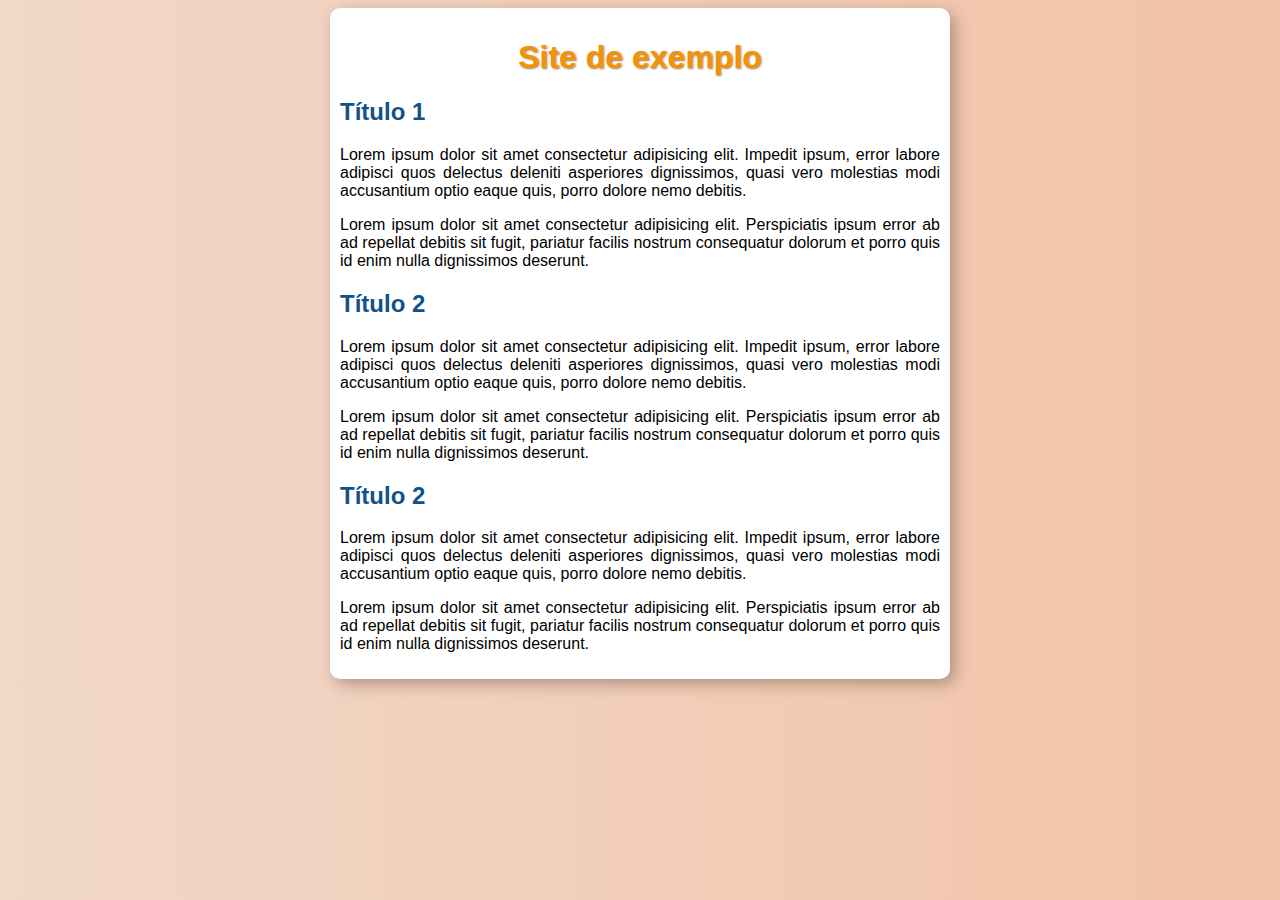
<file: exercicios/1- Fazendo um site com degradê/index.html>
<!DOCTYPE html>
<html lang="en">

<head>
    <meta charset="UTF-8">
    <meta name="viewport" content="width=device-width, initial-scale=1.0">
    <title>Site com degradê</title>
    <link rel="stylesheet" href="style.css">
</head>

<body>

    <main>
        <h1>Site de exemplo</h1>

        <h2>Título 1</h2>
        <p>Lorem ipsum dolor sit amet consectetur adipisicing elit. Impedit ipsum, error labore adipisci quos delectus
            deleniti asperiores dignissimos, quasi vero molestias modi accusantium optio eaque quis, porro dolore nemo
            debitis.</p>
        <p>Lorem ipsum dolor sit amet consectetur adipisicing elit. Perspiciatis ipsum error ab ad repellat debitis sit
            fugit, pariatur facilis nostrum consequatur dolorum et porro quis id enim nulla dignissimos deserunt.</p>

        <h2>Título 2 </h2>
        <p>Lorem ipsum dolor sit amet consectetur adipisicing elit. Impedit ipsum, error labore adipisci quos delectus
            deleniti asperiores dignissimos, quasi vero molestias modi accusantium optio eaque quis, porro dolore nemo
            debitis.</p>
        <p>Lorem ipsum dolor sit amet consectetur adipisicing elit. Perspiciatis ipsum error ab ad repellat debitis sit
            fugit, pariatur facilis nostrum consequatur dolorum et porro quis id enim nulla dignissimos deserunt.</p>

        <h2>Título 2 </h2>
        <p>Lorem ipsum dolor sit amet consectetur adipisicing elit. Impedit ipsum, error labore adipisci quos delectus
            deleniti asperiores dignissimos, quasi vero molestias modi accusantium optio eaque quis, porro dolore nemo
            debitis.</p>
        <p>Lorem ipsum dolor sit amet consectetur adipisicing elit. Perspiciatis ipsum error ab ad repellat debitis sit
            fugit, pariatur facilis nostrum consequatur dolorum et porro quis id enim nulla dignissimos deserunt.</p>

    </main>
</body>

</html>
</file>
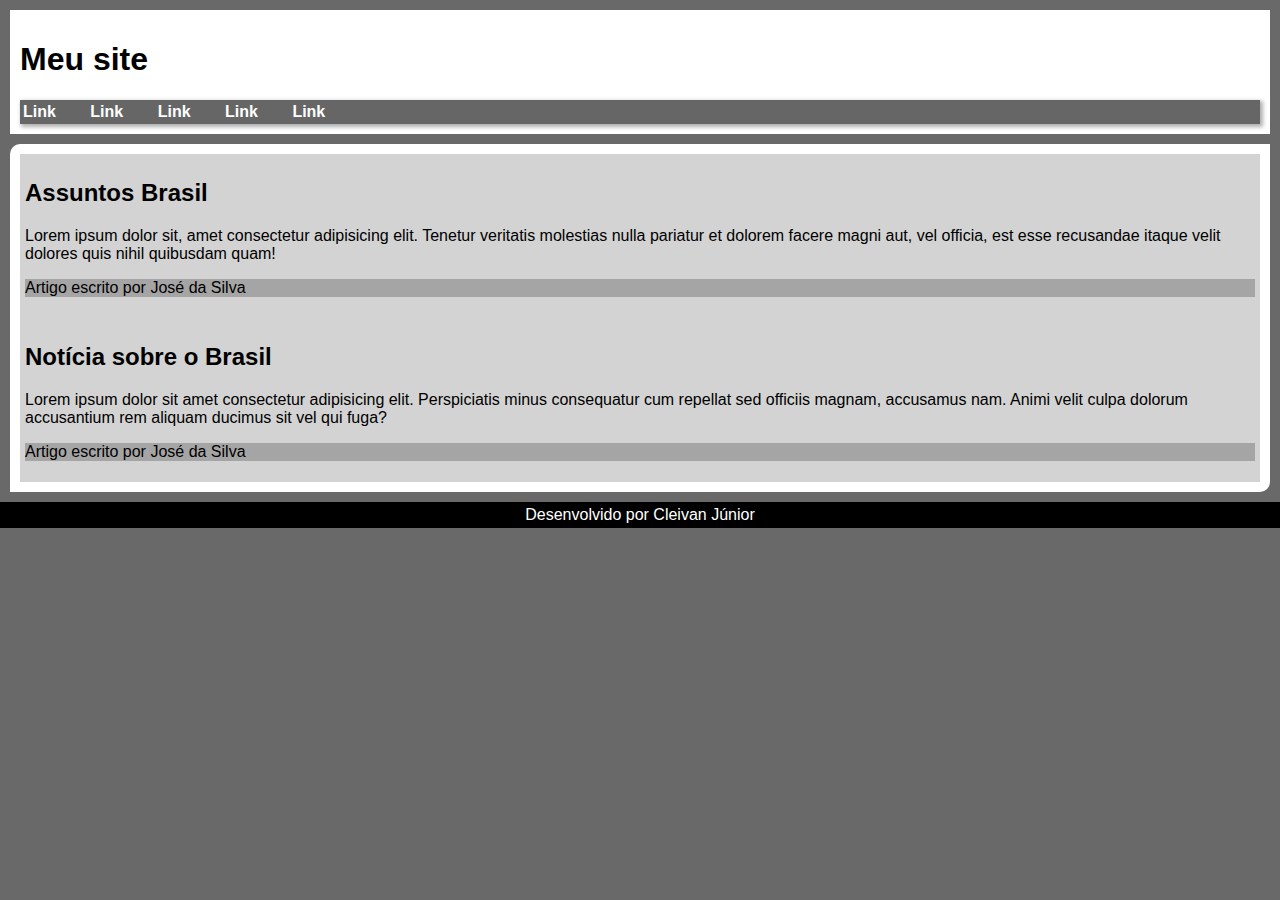
<file: exercicios/2- Fazendo um site padrão/index.html>
<!DOCTYPE html>
<html lang="pt-br">

<head>
    <meta charset="UTF-8">
    <meta name="viewport" content="width=device-width, initial-scale=1.0">
    <title>Site padrão</title>
    <link rel="stylesheet" href="style.css">
</head>

<body>
    <header> <!--Cabeçalho-->
        <h1>Meu site</h1>
        <nav> <!--Navegação - Menu-->
            <a href="#">Link</a>
            <a href="#">Link</a>
            <a href="#">Link</a>
            <a href="#">Link</a>
            <a href="#">Link</a>
        </nav>
    </header>

    <main> <!--Conteúdo principal-->
        <section id="assuntos">
            <article>
                <h2>Assuntos Brasil</h2>
                <p>Lorem ipsum dolor sit, amet consectetur adipisicing elit. Tenetur veritatis molestias nulla pariatur
                    et dolorem facere magni aut, vel officia, est esse recusandae itaque velit dolores quis nihil
                    quibusdam quam!</p>
                <aside>
                    <p>Artigo escrito por José da Silva</p>
                </aside>
            </article>
        </section>

        <section id="noticias">
            <article>
                <h2>Notícia sobre o Brasil</h2>
                <p>Lorem ipsum dolor sit amet consectetur adipisicing elit. Perspiciatis minus consequatur cum repellat
                    sed officiis magnam, accusamus nam. Animi velit culpa dolorum accusantium rem aliquam ducimus sit
                    vel qui fuga?</p>
                    <aside>
                        <p>Artigo escrito por José da Silva</p>
                    </aside>
            </article>
        </section>
    </main>

    <footer>
        <p>Desenvolvido por Cleivan Júnior</p>
    </footer>
</body>

</html>
</file>
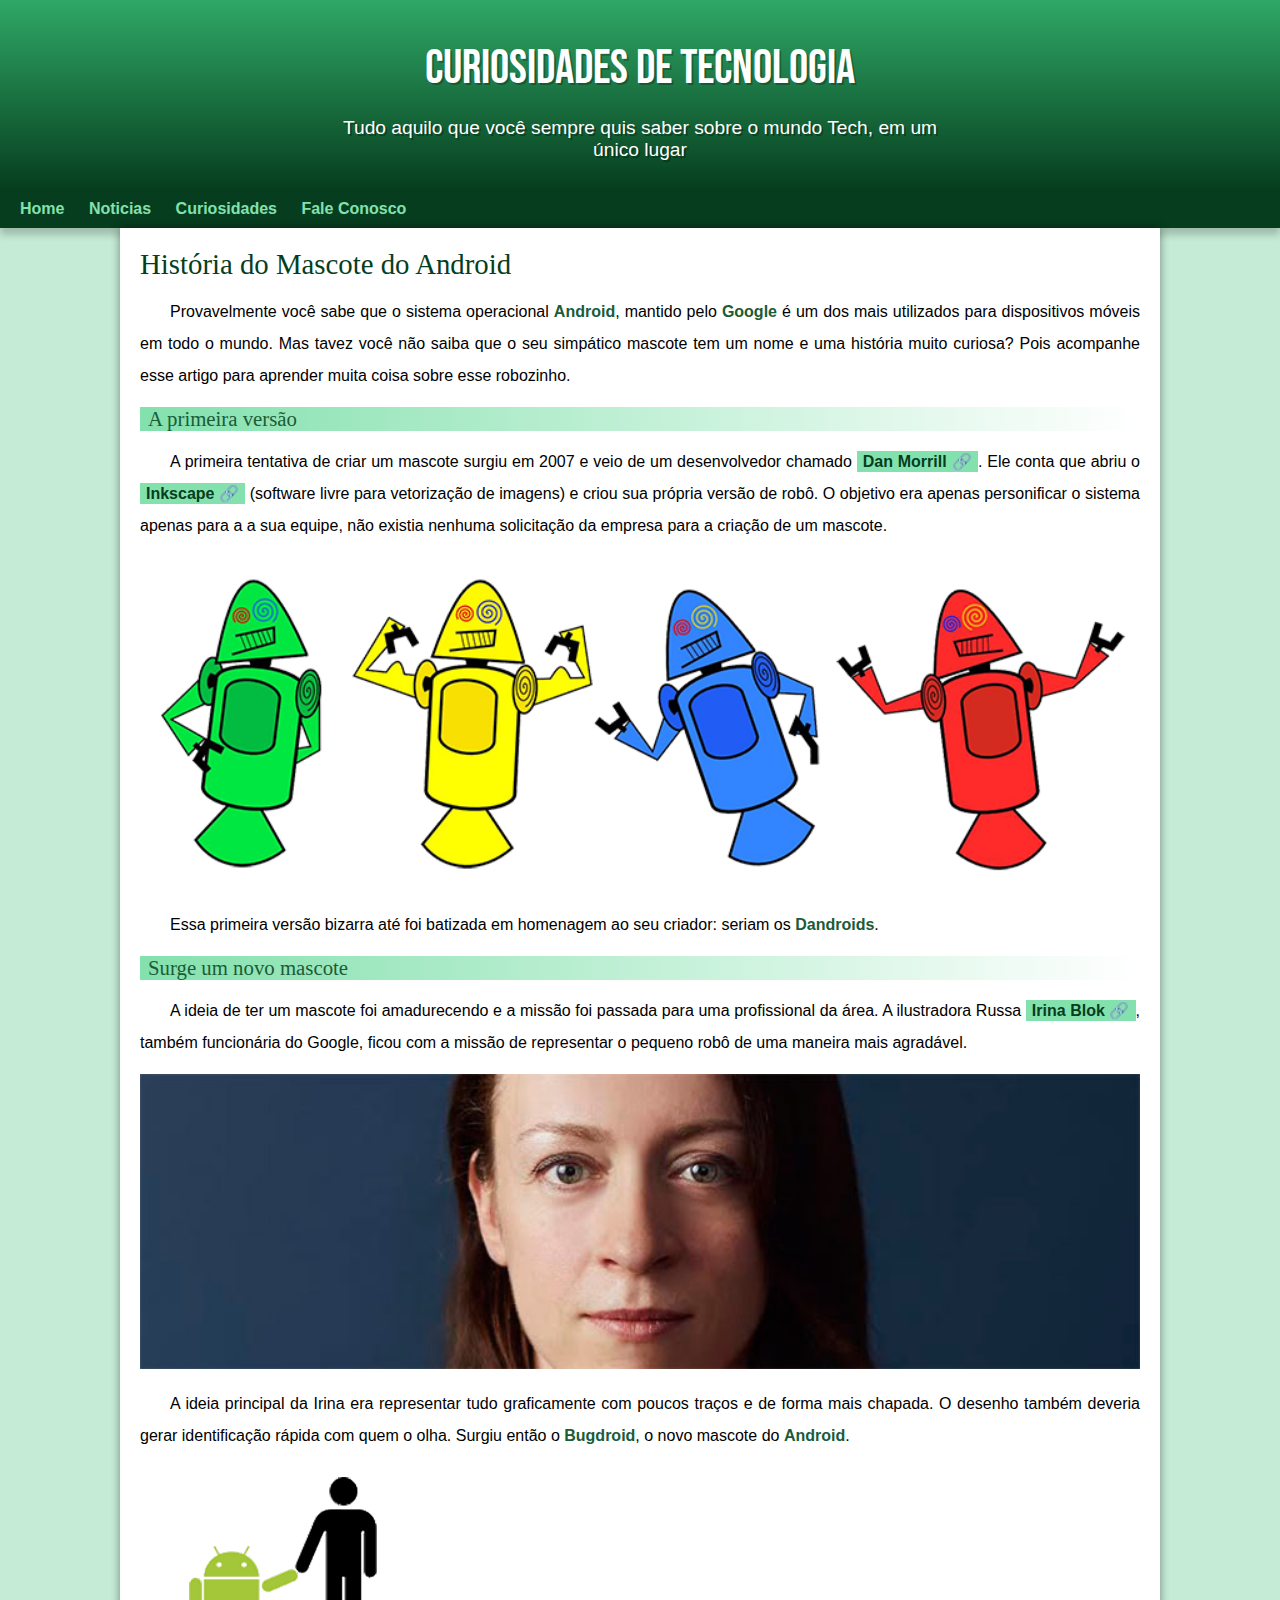
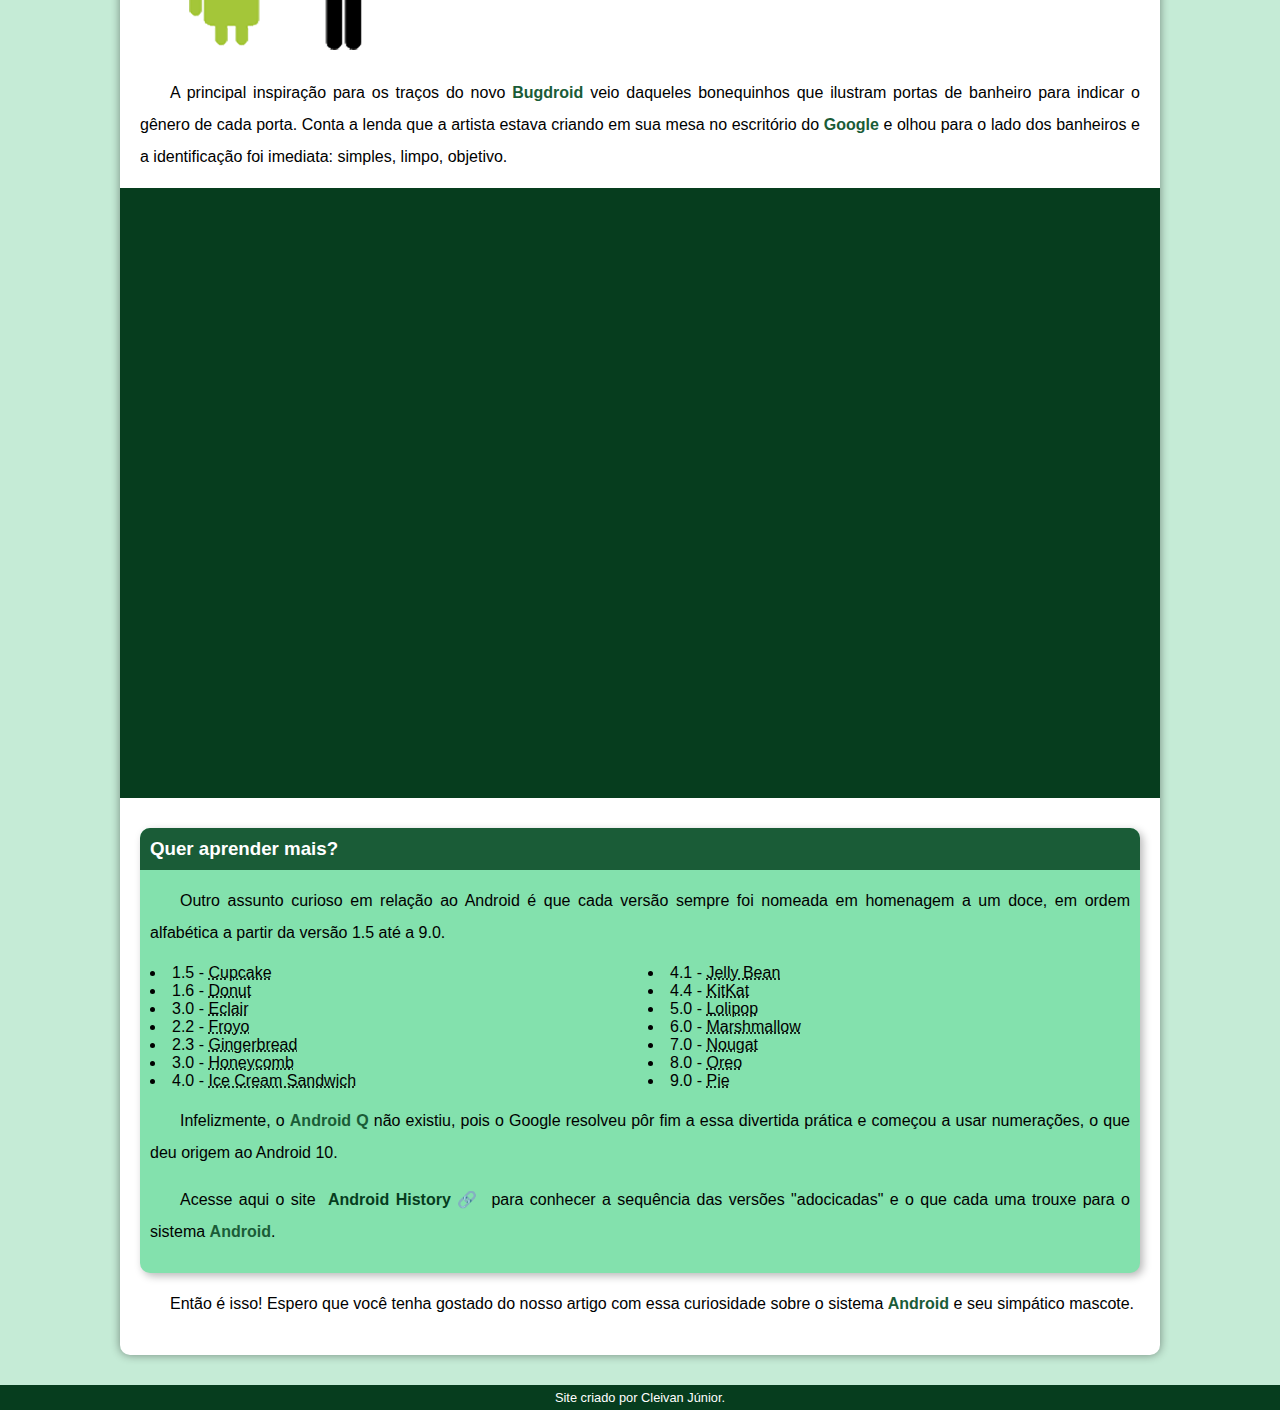
<file: exercicios/3- Site completo (Android)/index.html>
<!DOCTYPE html>
<html lang="pt-br">

<head>
    <meta charset="UTF-8">
    <meta name="viewport" content="width=device-width, initial-scale=1.0">
    <title>Como surgiu o mascote do Android</title>
    <link rel="shortcut icon" href="imagens/favicon.ico" type="image/x-icon">
    <link rel="stylesheet" href="estilo/style.css">
</head>

<body>
    <header>
        <h1>CURIOSIDADES DE TECNOLOGIA</h1>
        <p>Tudo aquilo que você sempre quis saber sobre o mundo Tech, em um único lugar</p>
    </header>
    
        <nav>
            <a href="#">Home</a>
            <a href="#">Noticias</a>
            <a href="#">Curiosidades</a>
            <a href="#">Fale Conosco</a>
        </nav>


    <main>
        <article>
            <h1>História do Mascote do Android</h1>

            <p>
                Provavelmente você sabe que o sistema operacional <strong>Android</strong>, mantido pelo <strong>Google</strong> é um dos mais utilizados
                para
                dispositivos móveis em todo o mundo. Mas tavez você não saiba que o seu simpático mascote tem um nome e
                uma
                história muito curiosa? Pois acompanhe esse artigo para aprender muita coisa sobre esse robozinho.
            </p>

            <h2>A primeira versão</h2>

            <p>
                A primeira tentativa de criar um mascote surgiu em 2007 e veio de um desenvolvedor chamado <a href="https://androidcommunity.com/dan-morrill-shows-us-the-android-mascot-that-almost-was-20130103/" target="_blank" class="externo">Dan Morrill</a>.
                Ele
                conta que abriu o <a href="https://inkscape.org/pt-br/" target="_blank" class="externo">Inkscape</a> (software livre para vetorização de imagens) e criou sua própria versão de
                robô.
                O objetivo era apenas personificar o sistema apenas para a a sua equipe, não existia nenhuma solicitação
                da
                empresa para a criação de um mascote.
            </p>
        
            <picture> 
                <source media="(max-width: 670px)" srcset="imagens/dan-droids-pq.png"> 
                <img src="imagens/dan-droids.png" alt="Primeiro mascote do Android">
            </picture> 

            <p>Essa primeira versão bizarra até foi batizada em homenagem ao seu criador: seriam os <strong>Dandroids</strong>.</p> 

            <h2>Surge um novo mascote</h2>

            <p> 
                A ideia de ter um mascote foi amadurecendo e a missão foi passada para uma profissional da área. A
                ilustradora Russa <a href="https://www.irinablok.com/android" target="_blank" class="externo">Irina Blok</a>, também funcionária do Google, ficou com a missão de representar o pequeno
                robô
                de uma maneira mais agradável.
            </p>


            <picture>
                <source media="(max-width: 670px)" srcset="imagens/irina-blok-pq.jpg">
                <img src="imagens/irina-blok.jpg" alt="Irina Blok, criadora do Bugdroid">
            </picture>

            <p>A ideia principal da Irina era representar tudo graficamente com poucos traços e de forma mais chapada. O
                desenho também deveria gerar identificação rápida com quem o olha. Surgiu então o <strong>Bugdroid</strong>, o novo
                mascote do <strong>Android</strong>.</p>

            <img src="imagens/bugdroid.png" class="pequena" alt="Bugdroid">

            <p>A principal inspiração para os traços do novo <strong>Bugdroid</strong> veio daqueles bonequinhos que ilustram portas de
                banheiro para indicar o gênero de cada porta. Conta a lenda que a artista estava criando em sua mesa no
                escritório do <strong>Google</strong> e olhou para o lado dos banheiros e a identificação foi imediata: simples, limpo,
                objetivo.</p>

            <div class="video">
                <iframe width="560" height="315" src="https://www.youtube.com/embed/l2UDgpLz20M"
                    title="YouTube video player" frameborder="0"
                    allow="accelerometer; autoplay; clipboard-write; encrypted-media; gyroscope; picture-in-picture; web-share"
                    allowfullscreen></iframe>
            </div>

            <aside>
                <h3>Quer aprender mais?</h3>

                <p>
                    Outro assunto curioso em relação ao Android é que cada versão sempre foi nomeada em homenagem a um
                    doce,
                    em
                    ordem alfabética a partir da versão 1.5 até a 9.0.
                </p>

                <ul>
                    <li>1.5 - <abbr title="Bolo de Copo">Cupcake</abbr></li>
                    <li>1.6 - <abbr title="Rosquinha">Donut</abbr></li>
                    <li>3.0 - <abbr title="Bomba">Eclair</abbr></li>
                    <li>2.2 - <abbr title="Iogurte Congelado">Froyo</abbr></li>
                    <li>2.3 - <abbr title="Biscoito de Gengibre">Gingerbread</abbr></li>
                    <li>3.0 - <abbr title="Favo de Mel">Honeycomb</abbr></li>
                    <li>4.0 - <abbr title="Sanduíche de Sorvete">Ice Cream Sandwich</abbr></li>
                    <li>4.1 - <abbr title="Jujuba">Jelly Bean</abbr></li>
                    <li>4.4 - <abbr title="Kitkat">KitKat</abbr></li>
                    <li>5.0 - <abbr title="Pirulito">Lolipop</abbr></li>
                    <li>6.0 - <abbr title="Marshmallow">Marshmallow</abbr></li>
                    <li>7.0 - <abbr title="Torrone">Nougat</abbr></li>
                    <li>8.0 - <abbr title="Oreo">Oreo</abbr></li>
                    <li>9.0 - <abbr title="Torta">Pie</abbr></li>
                </ul>

                <p>
                    Infelizmente, o <strong>Android Q</strong> não existiu, pois o Google resolveu pôr fim a essa divertida prática e
                    começou
                    a
                    usar numerações, o que deu origem ao Android 10.
                </p>

                <p>
                    Acesse aqui o site <a href="https://www.android.com/intl/pt-BR_br/history/" target="_blank" class="externo">Android History</a> para conhecer a sequência das versões "adocicadas" e o que cada
                    uma
                    trouxe para o sistema <strong>Android</strong>.
                </p>
            </aside>

            <p>
                Então é isso! Espero que você tenha gostado do nosso artigo com essa curiosidade sobre o sistema <strong>Android</strong>
                e
                seu simpático mascote.
            </p>

        </article>
    </main>

    <footer>
        Site criado por Cleivan Júnior.
    </footer>
</body>

</html>
</file>
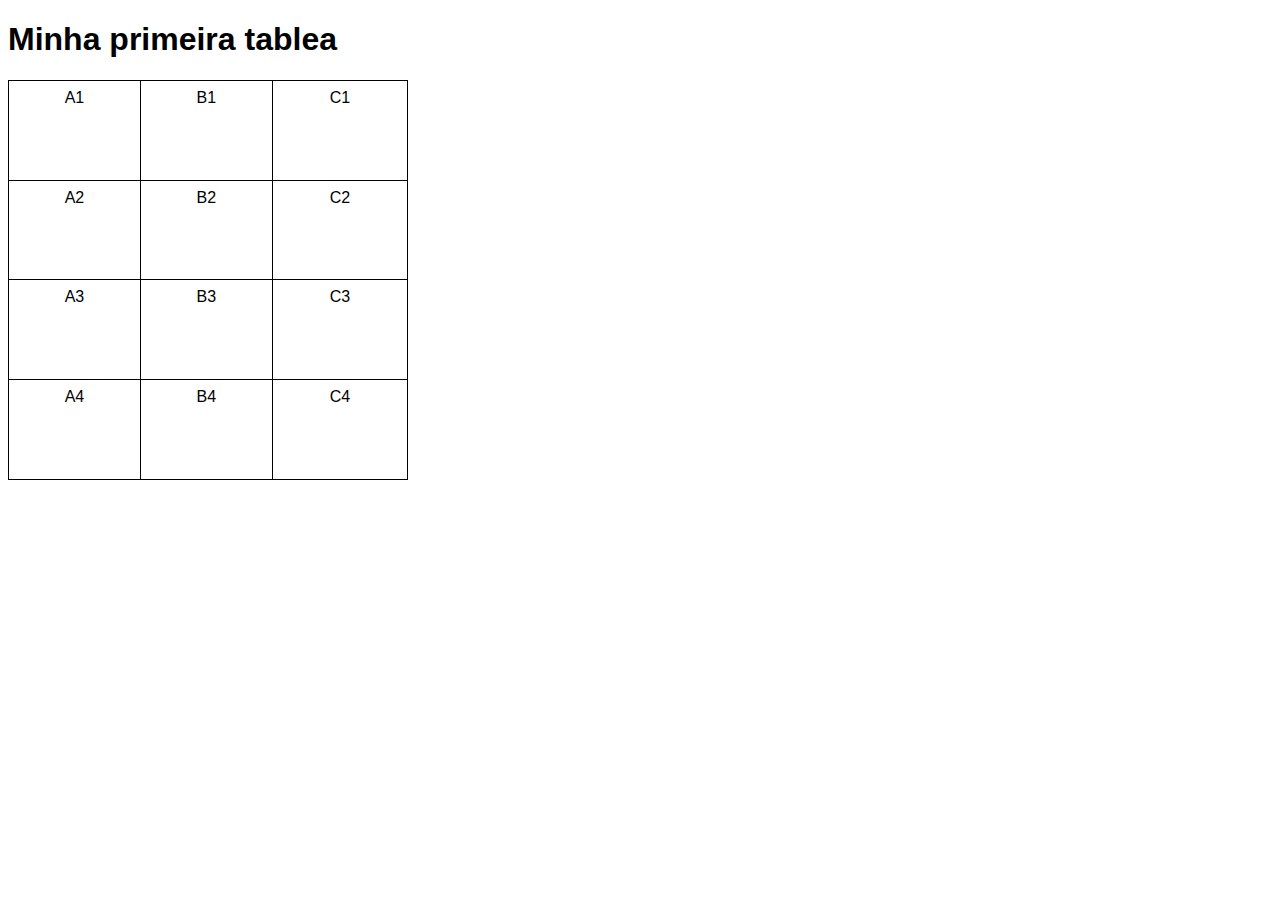
<file: exercicios/3- Tabelas em HTML/tabela001.html>
<!DOCTYPE html>
<html lang="pt-br">
<head>
    <meta charset="UTF-8">
    <meta name="viewport" content="width=device-width, initial-scale=1.0">
    <title>Tabelas</title>
    <style>
        body {
            font-family: Arial, Helvetica, sans-serif;
        }

        table {
            width: 400px;
            height: 400px;
            border-collapse: collapse; /*Juntando as linhas da tabela*/
        }

        td {
            border: 1px solid black;
            padding: 8px;
            text-align: center; /*Alinhamento horizontal*/
            vertical-align: top; /*Alinhamento vertical*/
        }
    </style>
</head>
<body>
    <h1>Minha primeira tablea</h1>
    <!--
        HIERARQUIA DE TABELAS (simples)
        TABLE = tabela
            TABLE ROW = linha de tabela
                TABLE HEADER = cabeçalho de tabela
                TABLE DATA = dado de tabela
    -->
    <table>
        <tr> <!--Primeira linha-->
            <td>A1</td>
            <td>B1</td>
            <td>C1</td>
        </tr>
        <tr> <!--Segunda linha-->
            <td>A2</td>
            <td>B2</td>
            <td>C2</td>
        </tr>
        <tr> <!--Terceira linha-->
            <td>A3</td>
            <td>B3</td>
            <td>C3</td>
        </tr>
        <tr> <!--Quarta linha-->
            <td>A4</td>
            <td>B4</td>
            <td>C4</td>
        </tr>
    </table>

</body>
</html>
</file>
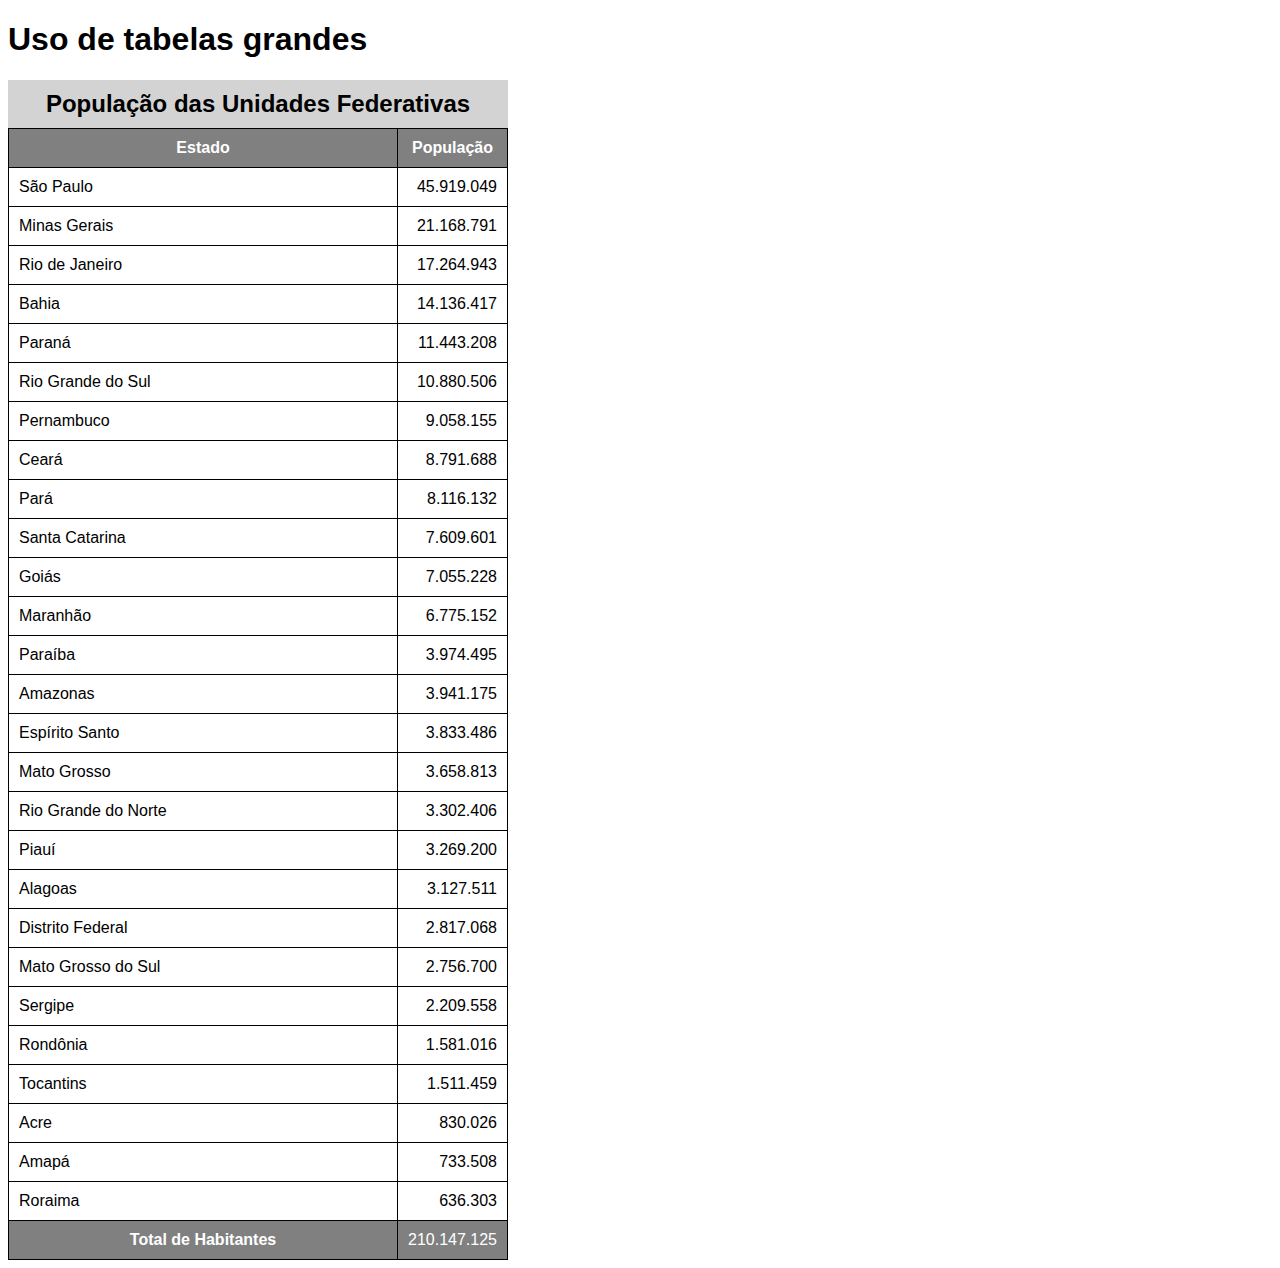
<file: exercicios/3- Tabelas em HTML/tabela002.html>
<!DOCTYPE html>
<html lang="pt-br">
<head>
    <meta charset="UTF-8">
    <meta name="viewport" content="width=device-width, initial-scale=1.0">
    <title>Tabelas</title>
    <style>
        body {
            font-family: Arial, Helvetica, sans-serif;
        }

        table {
            width: 500px;
            border-collapse: collapse; 
        }

        td, th {
            border: 1px solid black;
            padding: 10px;
        }

        caption {
            font-size: 1.5em;
            font-weight: bold;
            padding: 10px;
            background-color: lightgray;
        }

        thead, tfoot {
            background-color: gray;
            color: white;
        }

        td.num {
            text-align: right;
        }
    </style>
</head>
<body>
    <h1>Uso de tabelas grandes</h1>

    <table>
        <caption>População das Unidades Federativas</caption> <!--Legenda da tabela-->
        <thead>
            <tr>
                <th scope="col">Estado</th>
                <th scope="col" style="width: 50px;">População</th>
            </tr>
        </thead>

        <tbody>
            <tr>
                <td>São Paulo</td>
                <td class="num">45.919.049</td>
            </tr>
            <tr>
                <td>Minas Gerais</td>
                <td class="num">21.168.791</td>
            </tr>
            <tr>
                <td>Rio de Janeiro</td>
                <td class="num">17.264.943</td>
            </tr>
            <tr>
                <td>Bahia</td>
                <td class="num">14.136.417</td>
            </tr>
            <tr>
                <td>Paraná</td>
                <td class="num">11.443.208</td>
            </tr>
            <tr>
                <td>Rio Grande do Sul</td>
                <td class="num">10.880.506</td>
            </tr>
            <tr>
                <td>Pernambuco</td>
                <td class="num">9.058.155</td>
            </tr>
            <tr>
                <td>Ceará</td>
                <td class="num">8.791.688</td>
            </tr>
            <tr>
                <td>Pará</td>
                <td class="num">8.116.132</td>
            </tr>
            <tr>
                <td>Santa Catarina</td>
                <td class="num">7.609.601</td>
            </tr>
            <tr>
                <td>Goiás</td>
                <td class="num">7.055.228</td>
            </tr>
            <tr>
                <td>Maranhão</td>
                <td class="num">6.775.152</td>
            </tr>
            <tr>
                <td>Paraíba</td>
                <td class="num">3.974.495</td>
            </tr>
            <tr>
                <td>Amazonas</td>
                <td class="num">3.941.175</td>
            </tr>
            <tr>
                <td>Espírito Santo</td>
                <td class="num">3.833.486</td>
            </tr>
            <tr>
                <td>Mato Grosso</td>
                <td class="num">3.658.813</td>
            </tr>
            <tr>
                <td>Rio Grande do Norte</td>
                <td class="num">3.302.406</td>
            </tr>
            <tr>
                <td>Piauí</td>
                <td class="num">3.269.200</td>
            </tr>
            <tr>
                <td>Alagoas</td>
                <td class="num">3.127.511</td>
            </tr>
            <tr>
                <td>Distrito Federal</td>
                <td class="num">2.817.068</td>
            </tr>
            <tr>
                <td>Mato Grosso do Sul</td>
                <td class="num">2.756.700</td>
            </tr>
            <tr>
                <td>Sergipe</td>
                <td class="num">2.209.558</td>
            </tr>
            <tr>
                <td>Rondônia</td>
                <td class="num">1.581.016</td>
            </tr>
            <tr>
                <td>Tocantins</td>
                <td class="num">1.511.459</td>
            </tr>
            <tr>
                <td>Acre</td>
                <td class="num">830.026</td>
            </tr>
            <tr>
                <td>Amapá</td>
                <td class="num">733.508</td>
            </tr>
            <tr>
                <td>Roraima</td>
                <td class="num">636.303</td>
            </tr>

        </tbody>
        
        <tfoot>
            <tr>
                <th scope="row">Total de Habitantes</th>
                <td class="num">210.147.125</td>
            </tr>
        </tfoot>
    </table>
</body>
</html>
</file>
<file: exercicios/1- Fazendo um site com degradê/style.css>
@charset "UTF-8";

*{
    font-family: Arial, Helvetica, sans-serif;
}

body {
    background-image: linear-gradient(to right, #F1D8C9, #F2C3A7); /*Criando degradê*/
}

main {
    background-color: white;
    border-radius: 10px; 
    box-shadow: 5px 5px 15px rgba(136, 109, 93, 0.616); /*Colocando sombra na caixa*/
    width: 600px; /*Fazendo com que o campo de texto seja limitado a 600px*/
    padding: 10px;
    margin: auto; /*Colocando a caixa do main no centro da tela*/
}

h1 {
    color: #F39209;
    text-align: center;
    text-shadow: 1px 1px 2px rgba(129, 77, 5, 0.726); /*Colocando sombra no h1*/
}

h2 {
    color: #125189;
}

p {
    text-align: justify;
}
</file>
<file: exercicios/2- Fazendo um site padrão/style.css>
body {
    font-family: Arial, Helvetica, sans-serif;
    background-color: dimgray;
    margin: 0px;
}

header {
    background-color: white;
    padding: 10px;
    margin: 10px;
}

nav {
    background-color: rgb(102, 102, 102);
    padding: 3px;
    box-shadow: 2px 2px 4px 1px rgba(0, 0, 0, 0.315)
}

nav > a {
    text-decoration: none;
    color: white;
    font-weight: bold;
    margin-right: 30px;
}

nav > a:hover {
    text-decoration: underline;
}

main {
    background-color: white;
    padding: 10px;
    margin: 10px;
    border-radius: 10px 0px;
}

article {
    background-color: lightgray;
    padding: 5px;
}

article > aside {
    background-color: rgb(165, 165, 165);
}

footer {
    background-color: black;
    color: white;
    text-align: center;
    padding: 4px;
    margin: 0px;
}

footer > p {
    margin: 0px;
}
</file>
<file: exercicios/3- Site completo (Android)/estilo/style.css>
@charset "UTF-8";

@import url('https://fonts.googleapis.com/css2?family=Bebas+Neue&display=swap'); /*Fonte imporatada do google fontes*/

@font-face { /*Declarando fonte baixada*/
    font-family: 'Android';
    src: url('../fontes/idroid.otf') format('opentype ');
    font-weight: normal;
}

* {
    margin: 0;
    padding: 0;
}

:root { /*Criando variaveis globais*/
    --cor0: #c5ebd6;
    --cor1: #83e1ad;
    --cor2: #3ddc84;
    --cor3: #2fa866;
    --cor4: #1a5c37;
    --cor5: #063d1e;

    --fonte-padrao: Arial, Verdana, Helvetica, sans-serif;
    --fonte-destaque: 'Bebas Neue', sans-serif;
    --fonte-android: 'Android', cursive; 
}

body {
    background-color: var(--cor0);
    font-family: var(--fonte-padrao);
}

a.externo::after {
    content: '\00A0\1F517'; /*Ccolocando um simbolo ao lado dos links externos*/
}

header {
    background-image: linear-gradient(to bottom, var(--cor3), var(--cor5)); /*Criando degradê*/
    min-height: 150px; /*Fazendo com que a altura minima seja 150px*/
    text-align: center;
    padding-top: 40px;
}

header > h1 {
    color: white;
    font-family: var(--fonte-destaque);
    margin-bottom: 20px;
    font-size: 3em;
    font-weight: normal;
    text-shadow: 2px 2px 0px rgba(0, 0, 0, 0.267);

}

header > p {
    color: white;
    font-family: var(--fonte-padrao);
    font-size: 1.2em;
    max-width: 600px;
    margin: auto;
    margin-bottom: 20px;
    padding-left: 10px;
    padding-right: 10px;
    text-shadow: 2px 2px 0px rgba(0, 0, 0, 0.315);

}

nav {
    background-color: var(--cor5);
    padding: 10px;
    box-shadow: 0px 7px 7px rgba(0, 0, 0, 0.192)
}

nav > a {
    color: var(--cor1);
    padding: 10px;
    text-decoration: none;
    font-weight: bold;
    border-radius: 5px;
    transition-duration: 0.5s; 
}

nav > a:hover {
    background-color: var(--cor3);
    color: var(--cor5);
}

main {
    background-color: white;
    min-width: 300px; /*Largura minima de 300px*/
    max-width: 1000px; /*Largura maxima de 1000px*/
    margin: auto; /*Centralizando*/
    margin-bottom: 30px;
    padding: 20px;
    box-shadow: 0px 0px 10px rgba(0, 0, 0, 0.418);
    border-bottom-left-radius: 10px;
    border-bottom-right-radius: 10px;
}

main h1 {
    color: var(--cor5);
    font-family: var(--fonte-android);
    font-weight: normal;
    font-size: 1.8em;
} 

main h2 {
    font-family: var(--fonte-android);
    color: var(--cor4);
    font-size: 1.3em;
    font-weight: normal;
    background-image: linear-gradient(to right, var(--cor1), transparent);
    text-indent: 8px; /*Dando espaço para todo inicio de parágrafo*/
}

main p {
    margin: 15px 0px 15px 0px;
    text-align: justify;
    text-indent: 30px; /*Dando espaço para todo inicio de parágrafo*/
    font-size: 1em;
    line-height: 2em; /*Entre uma linha e outra*/
}

main strong {
    color: var(--cor4);
    font-weight: bold;
}

main a {
    text-decoration: none;
    font-weight: bold;
    color: var(--cor5);
    background-color: var(--cor1);
    padding: 2px 6px;
}

main a:hover {
    text-decoration: underline;
    color: var(--cor4);
}

main img { /*Fazendo com as imagens fiquem responsivas*/
    width: 100%; /*Imagem ocupando 100% da largura*/
}

main img.pequena { /*Deixando a imagem pequena*/
    max-width: 350px;
    display: block; /*É necessário colocar display block pois não é possível deixar uma imagem centralizada usando apenas width auto*/
    width: auto; /*Deixando a imagem centralizada*/
}

div.video {
    background-color: var(--cor5);
    margin: 0px -20px 30px -20px;
    padding: 20px;
    padding-bottom: 59%;
    position: relative;
}

div.video > iframe {    
    position: absolute;
    top: 5%;
    left: 5%;
    width: 90%;
    height: 90%;
    
}

aside {
    background-color: var(--cor1);
    padding: 10px;
    border-radius: 10px;
    box-shadow: 3px 3px 8px rgba(0, 0, 0, 0.281);
}

aside > h3 {
    background-color: var(--cor4);
    color: white;
    padding: 10px;
    margin: -10px -10px 0px -10px;
    border-radius: 10px 10px 0px 0px;
}

aside > ul {
    list-style-position: inside; /*Fazendo a bolinha das listas ficar dentro*/
    columns: 2; /*Dividir a lista em 2 colunas*/
}

footer {
    background-color: var(--cor5);
    color: white;
    text-align: center;
    font-size: 0.8em;
    padding: 5px;
}
</file>
